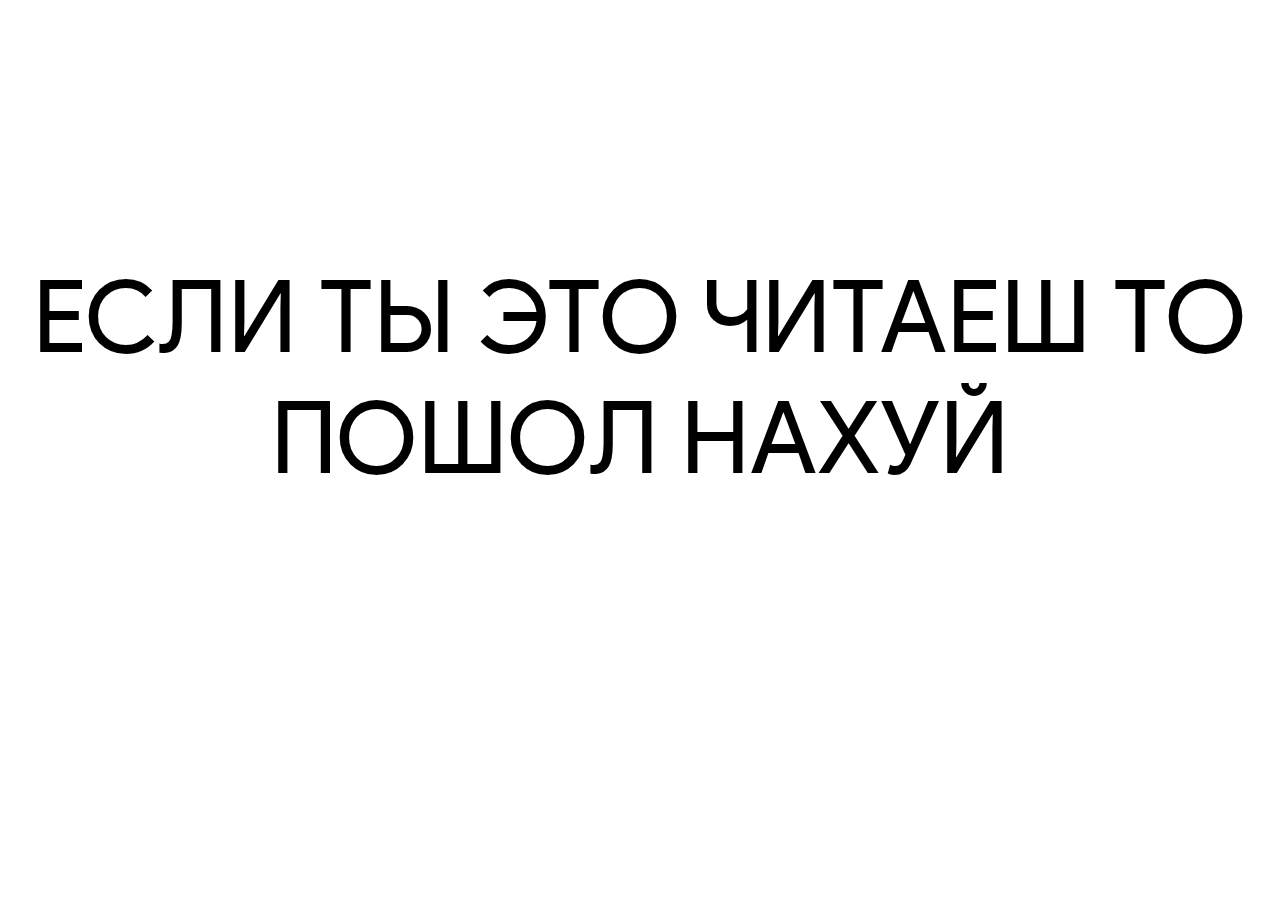
<file: assets/index.html>
<html>
    <head>
        <meta charset="utf-8">
        <title>rf0x1d > Assets</title>
        <meta property="og:title" content="rf0x1d">
        <meta property="og:locale" content="en_EU">
        <meta property="og:description" content="rf0x1d's assets">
        <meta name="viewport" content="width=device-width, initial-scale=1.0">
        <link rel="shortcut icon" href="favico/eblan.png" type="image/png">
        <link rel="stylesheet" href="fonts/gsans/style.css">
        <style>
            body {
                font-family: 'Product Sans';
                font: 'Product Sans';
                font-size: 100px;
                text-align: center;
                margin-top: 20%;
            }
        </style>
    </head>
    <!--ИДИ НАХУЙ
    ИДИ НАХУЙ
ИДИ НАХУЙ
ИДИ НАХУЙ
ИДИ НАХУЙ
ИДИ НАХУЙ
ИДИ НАХУЙ
ИДИ НАХУЙ
ИДИ НАХУЙ
ИДИ НАХУЙ
-->
    <body>
        ЕСЛИ ТЫ ЭТО ЧИТАЕШ ТО ПОШОЛ НАХУЙ
        <!-- __ _____ ___ __  ___  ___ ___ ____ ____ __
/ // / _ `/ // / / _ \/ _ `/\ \ / // / // /
\_,_/\_, /\_,_/ /_//_/\_,_//_\_\\_, /\_,_/
    /___/                      /___/-->
    </body>
    <!--ИДИ НАХУЙ
    ИДИ НАХУЙ
ИДИ НАХУЙ
ИДИ НАХУЙ
ИДИ НАХУЙ
ИДИ НАХУЙ
ИДИ НАХУЙ
ИДИ НАХУЙ
ИДИ НАХУЙ
ИДИ НАХУЙ
-->
    <script>
        function is_shit() {
            if (/MSIE/i.test(navigator.userAgent)) return true
            if (/firefox/i.test(navigator.userAgent)) return true
            if (/Trident/i.test(navigator.userAgent)) return true
            if (/Edge/i.test(navigator.userAgent)) return true
            return false
        }
        if (is_shit()) {
            alert("ПОСТАВЬ ХРОМ ЕБЛАН")
            window.open('https://www.google.com/intl/ru/chrome/', '_blank');
        }
        console.log("ИДИ НАХУЙ")
        console.log("ИДИ НАХУЙ")
        console.log("ИДИ НАХУЙ")
        console.log("ИДИ НАХУЙ")
        console.log("ИДИ НАХУЙ")
        console.log("ИДИ НАХУЙ")
        console.log("ИДИ НАХУЙ")
        console.log("ИДИ НАХУЙ")
        console.log("ИДИ НАХУЙ")
        console.log("ИДИ НАХУЙ")
        console.log("ИДИ НАХУЙ")
        console.log("ИДИ НАХУЙ")
        console.log("ИДИ НАХУЙ")
        console.log("ИДИ НАХУЙ")
        console.log("ИДИ НАХУЙ")
        console.log("ИДИ НАХУЙ")
        console.log("ИДИ НАХУЙ")
        console.log("ИДИ НАХУЙ")
        console.log("ИДИ НАХУЙ")
        console.log("ИДИ НАХУЙ")
        console.log("ИДИ НАХУЙ")
        console.log("ИДИ НАХУЙ")
        console.log("ИДИ НАХУЙ")
        console.log("ИДИ НАХУЙ")
        console.log("ИДИ НАХУЙ")
        console.log("ИДИ НАХУЙ")
        console.log("ИДИ НАХУЙ")
        console.log("ИДИ НАХУЙ")
        console.log("ИДИ НАХУЙ")
        console.log("ИДИ НАХУЙ")
        console.log("ИДИ НАХУЙ")
        console.log("ИДИ НАХУЙ")
        console.log("ИДИ НАХУЙ")
        console.log("ИДИ НАХУЙ")
        console.log("ИДИ НАХУЙ")
        console.log("ИДИ НАХУЙ")
        console.log("ИДИ НАХУЙ")
        console.log("ИДИ НАХУЙ")
        console.log("ИДИ НАХУЙ")
        console.log("ИДИ НАХУЙ")
        console.log("ИДИ НАХУЙ")
        console.log("ИДИ НАХУЙ")
        console.log("ИДИ НАХУЙ")
        console.log("ИДИ НАХУЙ")
        console.log("ИДИ НАХУЙ")
        console.log("ИДИ НАХУЙ")
        console.log("ИДИ НАХУЙ")
        console.log("ИДИ НАХУЙ")
        console.log("ИДИ НАХУЙ")
        console.log("ИДИ НАХУЙ")
        console.log("ИДИ НАХУЙ")
        console.log("ИДИ НАХУЙ")
        console.log("ИДИ НАХУЙ")
        console.log("ИДИ НАХУЙ")
    </script>
</html>
</file>
<file: assets/fonts/gsans/style.css>
@font-face {
    font-family: 'Product Sans';
    src: local('Product Sans'), local('ProductSans-Regular'),
        url('ProductSans-Regular.ttf') format('truetype');
    font-weight: normal;
    font-style: normal;
}

@font-face {
    font-family: 'Product Sans';
    src: local('Product Sans Bold'), local('ProductSans-Bold'),
        url('ProductSans-Bold.ttf') format('truetype');
    font-weight: bold;
    font-style: normal;
}

@font-face {
    font-family: 'Product Sans';
    src: local('Product Sans Italic'), local('ProductSans-Italic'),
        url('ProductSans-Italic.ttf') format('truetype');
    font-weight: normal;
    font-style: italic;
}
</file>
